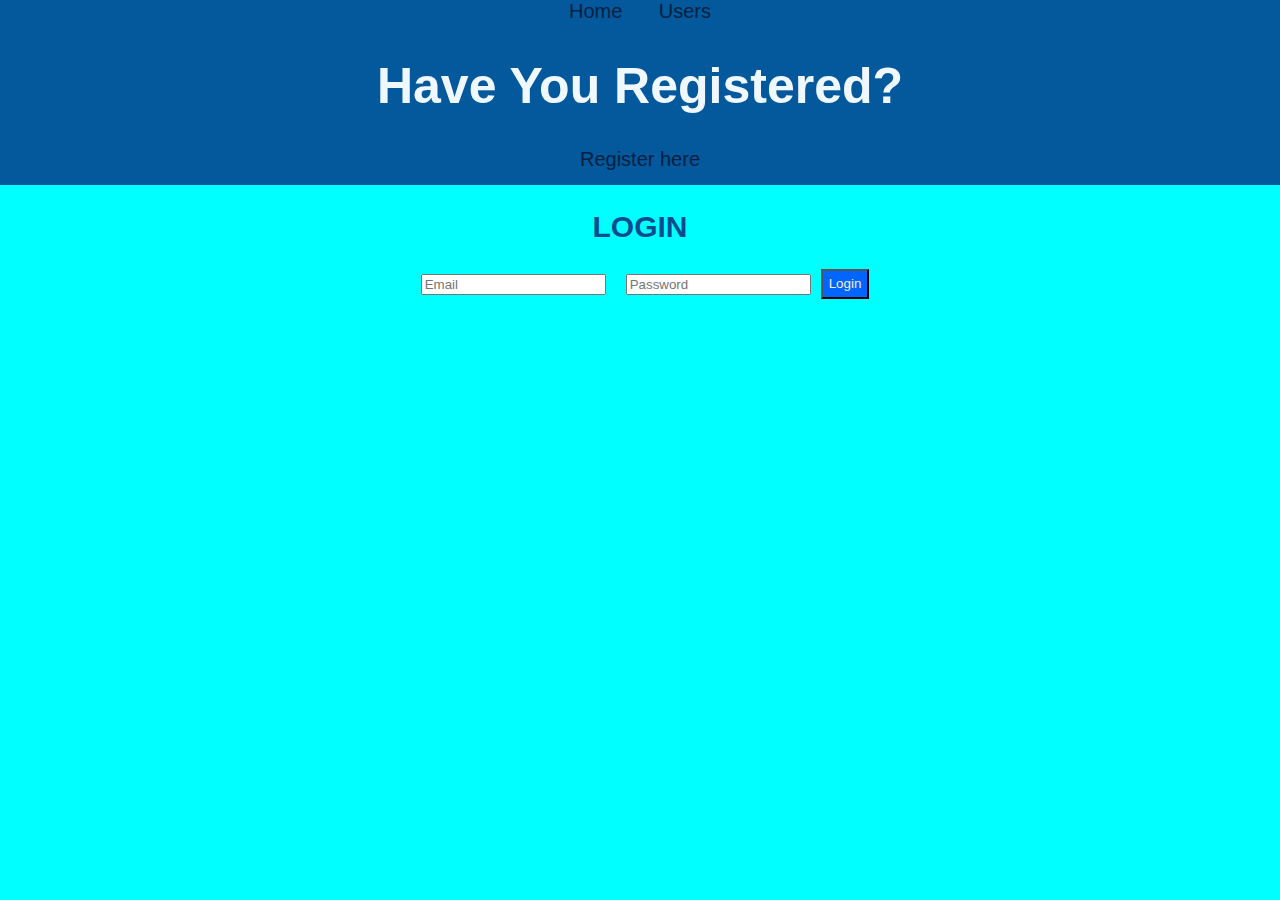
<file: Users/index.html>
<!DOCTYPE html>
<html lang="en">
<head>
    <meta charset="UTF-8">
    <meta http-equiv="X-UA-Compatible" content="IE=edge">
    <meta name="viewport" content="width=device-width, initial-scale=1.0">
    <link rel=	"https://cdn.jsdelivr.net/npm/bootstrap@5.2.0-beta1/dist/css/bootstrap.min.css">
    <link rel="stylesheet" href="styles/style.css">
    <title>Home</title>
</head>
<body>
    <header>
        <nav>
            <a href="index.html">Home</a>
            <a href="users.html">Users</a>
        </nav>
        <h1>have you registered?</h1>
            <nav>
                <a href="register.html">Register here</a>
            </nav>
    </header>
    <main class="container">
        <h2>Login</h2>
            <p class="alert-error hide" id="alertError">**Invalid Credentials**</p>
            <div class="login-container">
                <div class="form-control">
                    <input type="text" id="txtEmail" placeholder="Email">
                </div>
                <div class="form-control">
                    <input type="password" id="txtPassword" placeholder="Password">
                </div>
                <button class= "btn btn-primary" id ="loginBtn">Login</button>
            </div>
    </main>
    <script src="https://code.jquery.com/jquery-3.6.0.min.js"></script>
    <script src="scripts/storeManager.js"></script>
    <script src="scripts/login.js"></script>
</body>
</html>
</file>
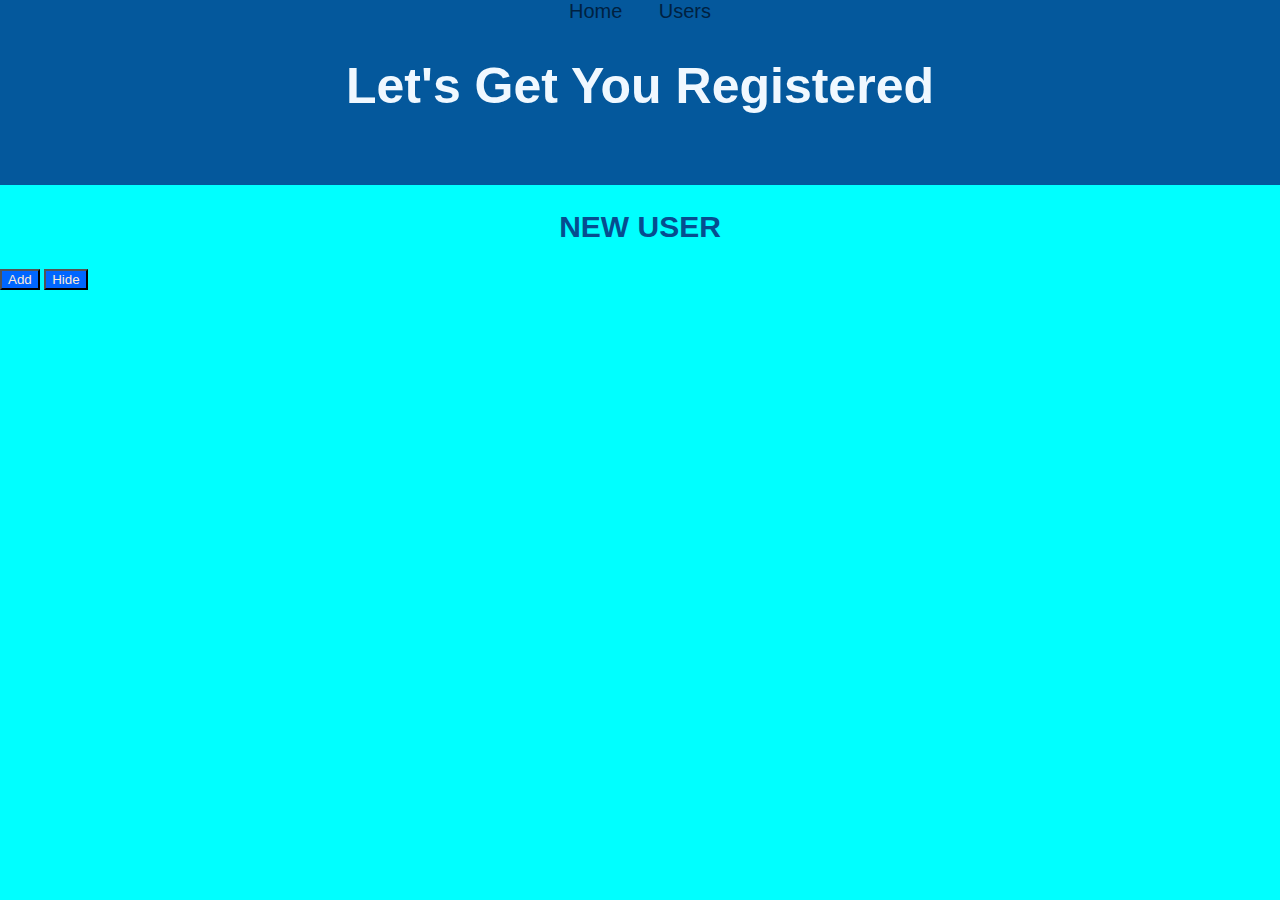
<file: Users/register.html>
<!DOCTYPE html>
<html lang="en">
<head>
    <meta charset="UTF-8">
    <meta http-equiv="X-UA-Compatible" content="IE=edge">
    <meta name="viewport" content="width=device-width, initial-scale=1.0">
    <link rel=	"https://cdn.jsdelivr.net/npm/bootstrap@5.2.0-beta1/dist/css/bootstrap.min.css">
    <link rel="stylesheet" href="styles/style.css">
    <title>Sign Up</title>
</head>
<body>
    <header>
        <nav>
            <a href="index.html">Home</a>
            <a href="users.html">Users</a>
        </nav>
        <h1>let's get you registered</h1>
    </header>

    <main class="container">
        <h2>New User</h2>
            <div class="btn-container">
                <button class="btn btn-primary" id="newUser">Add</button>
                <button class="btn btn-primary" id="hideForm">Hide</button>
            </div>
        <div id= "userForm"class="user-container">
            <!--name, lastName, email, password, passwordConfirmation, paymentMethod, color-->
            <div class="form-control">
                <label>First Name:</label>
                <input type="text" id="txtFirstName" placeholder="Enter your first name">
            </div>
            <div class="form-control">
                <label>Last Name:</label>
                <input type="text" id="txtLastName" placeholder="Enter your  last name">
            </div>
            <div class="form-control">
                <label>Age</label>
                <input type="number" id="numAge" placeholder="Enter your age">
            </div>
            <div class= "form-control">
                <label>Address:</label>
                <input type="text" id="txtAddress" placeholder="Enter your address">
            </div>
            <div class="form-control">
                <label>Email:</label>
                <input type="email" id="txtEmail" placeholder="Enter your Email">
            </div>
            <div class="form-control">
                <label>Password:</label>
                <input type="password" id="txtPassword" placeholder="Enter password">
            </div>
            <div class="form-control">
                <label>Password Confirmation:</label>
                <input type="password" id="txtPasswordConfirmation" placeholder="Confirm password">
            </div>
            <div class="form-control">
                <label>Payment Method:</label>
                <select class="form-select" id="paymentMethod">
                    <option value=""disabled selected>Payment Method</option>
                    <option value="Visa">Visa</option>
                    <option value="Master Card">Master Card</option>
                    <option value="Amex">Amex</option>
                </select>
            </div>
            <input type="color" id="txtColor">
            <button class = "btn btn-primary" onclick="register();">Add new user</button>
        </div>

    </main>
    <footer>

    </footer>
    <script src="https://code.jquery.com/jquery-3.6.0.min.js"></script>
    <script src="scripts/storeManager.js"></script>
    <script src="scripts/login.js"></script>
    <script src="scripts/app.js"></script>
    <!-- <script src="scripts/navBar.js"></script> -->
</body>
</html>
</file>
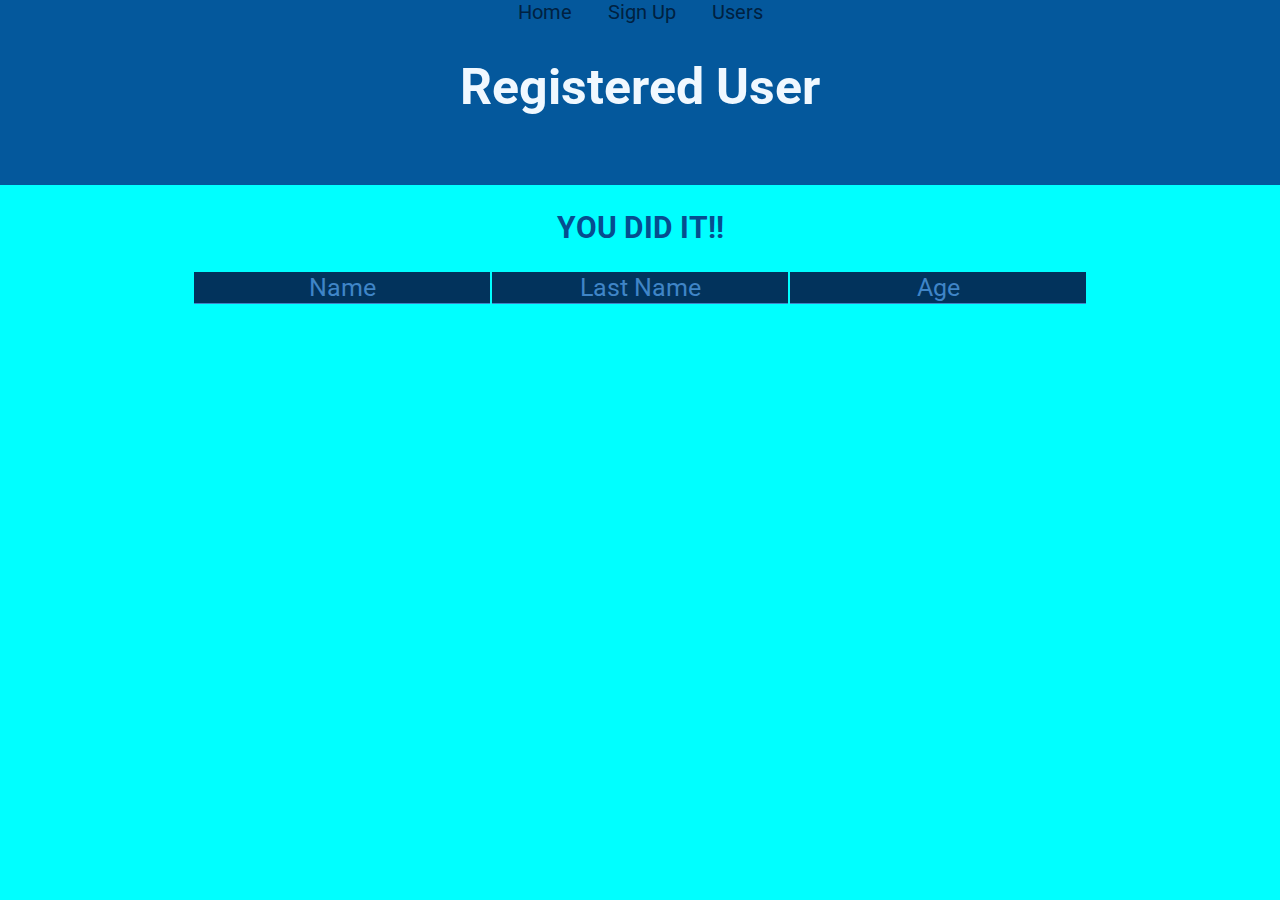
<file: Users/users.html>
<!DOCTYPE html>
<html lang="en">
<head>
    <meta charset="UTF-8">
    <meta http-equiv="X-UA-Compatible" content="IE=edge">
    <meta name="viewport" content="width=device-width, initial-scale=1.0">
    <link rel=	"https://cdn.jsdelivr.net/npm/bootstrap@5.2.0-beta1/dist/css/bootstrap.min.css">
    <link href="https://fonts.googleapis.com/css2?family=Edu+VIC+WA+NT+Beginner:wght@400;700&family=Lato:wght@300;400;700&family=Oswald&family=Roboto:wght@300;400;700&family=Shadows+Into+Light&display=swap" rel="stylesheet">
    <link rel="stylesheet" href="styles/style.css">
    <title>Users</title>
</head>
<body>
    <header>
        <nav>
            <a href="index.html">Home</a>
            <a href="register.html">Sign Up</a>
            <a href="users.html">Users</a>
        </nav>
        <h1>registered user</h1>
    </header>
    <main class ="container">
            <h2>you did it!!</h2>
            <table>
                <thead>
                    <tr>
                        <th>Name</th>
                        <th>Last Name</th>
                        <th>Age</th>
                    </tr>
                </thead>
                <tbody id = "user-table">

                </tbody>
            </table>
    </main>
    <footer>

    </footer>
    <script src="https://code.jquery.com/jquery-3.6.0.min.js"></script>
    <script src="scripts/storeManager.js"></script>
    <script src="scripts/list.js"></script>
</body>
</html>
</file>
<file: Users/styles/style.css>
body{
    font-family: 'Roboto', sans-serif;
    margin: 0%;
    padding: 0%;
}
.input-error{
    background-color: rgba(248, 29, 0, 0.253)
}
body{
    background-color: aqua;
}
.user-container{
    width: 35%;
    background-color: rgba(32, 25, 25, 0.527);
    align-items: center;
    color: aliceblue;
    display: flexbox;
}
.hide{
    display: none;
}
.alert-error{
    color: red;
    text-align: center;
    font-weight: bold;
}
header{
    text-align: center;
    height: 185px;
    background-color: rgb(4, 88, 156);
    margin: 0%;
    
}
h1{
    color: aliceblue;
    font-size: 50px;
    font-weight: 700;
    text-transform: capitalize;
}
h2{
    text-align: center;
    font-size: 30px;
    text-transform: uppercase;
    font-weight: 700;
    color: #064d8f;
}
th{
    border-bottom: 1px solid #3f85c7;
    width: 15rem;
    font-size: 25px;
    font-weight: 400;
}

.btn-primary{
    color: antiquewhite;
    background-color: rgb(0, 102, 255);
}
.login-container{
    text-align: center;
    display: flex;
    justify-content: center;
}

tbody{
    background-color:rgb(4, 88, 156);
    color: #f4f6f8;
    font-size: 20px;
    font-weight: 300;
    text-align: center;
}
thead{
    background-color: rgb(2, 51, 92);
    color: #3f85c7;
    justify-content: space-between;
}
.form-control{
    height: 20px;
    padding: 5px 10px;

}
a{
    color: #002141;
    text-decoration: none;
    font-size: 20px;
    margin: 1rem;
}
table{
    width: 70%;
    margin: auto;
    justify-content: center;
}
</file>
